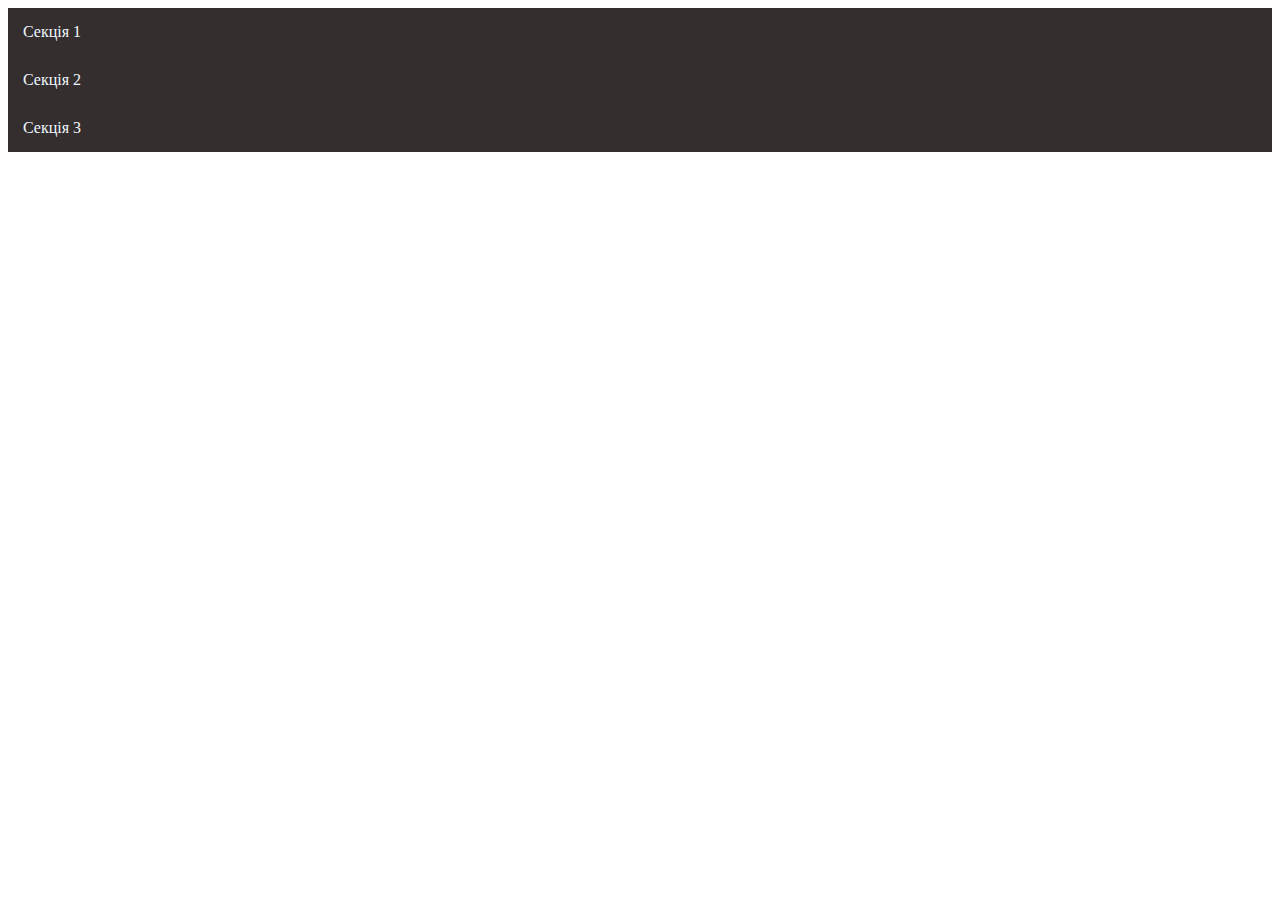
<file: task 1/index.html>
<!DOCTYPE html>
<html lang="en">

<head>
    <meta charset="UTF-8">
    <meta name="viewport" content="width=device-width, initial-scale=1.0">
    <title>Task 1</title>
    <link rel="stylesheet" href="style.css">
</head>

<body>
    <label>Секція 1<input type="radio" name="section">
        <p>Вміст секції 1</p>
    </label>

    <label>Секція 2<input type="radio" name="section">
        <p>Вміст секції 2</p>
    </label>

    <label>Секція 3<input type="radio" name="section">
        <p>Вміст секції 3</p>
    </label>
</body>

</html>
</file>
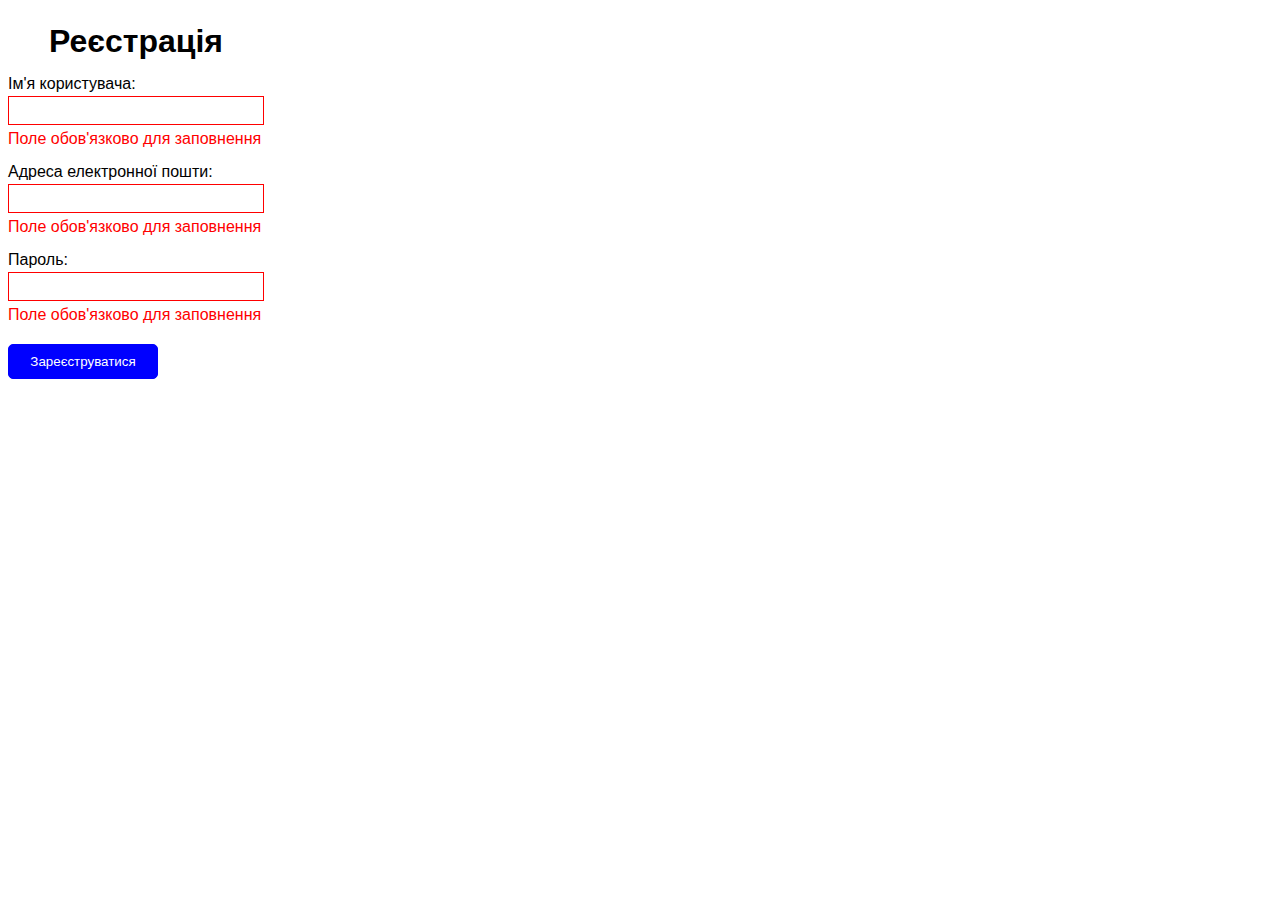
<file: task 2/index.html>
<!DOCTYPE html>
<html lang="en">

<head>
    <meta charset="UTF-8">
    <meta name="viewport" content="width=device-width, initial-scale=1.0">
    <title>Task 2</title>
    <link rel="stylesheet" href="style.css">
</head>

<body>

    <form class="main">
        <h1>Реєстрація</h1>

        <div>
            <label for="name">Ім'я користувача:</label>
            <input type="text" required id="name">
            <p></p>
        </div>
        <div>
            <label for="name">Адреса електронної пошти:</label>
            <input type="email" required id="name">
            <p></p>
        </div>
        <div>
            <label for="name">Пароль:</label>
            <input type="password" required id="name">
            <p></p>
        </div>
        <input type="submit" value="Зареєструватися" class="button">
    </form>
</body>

</html>
</file>
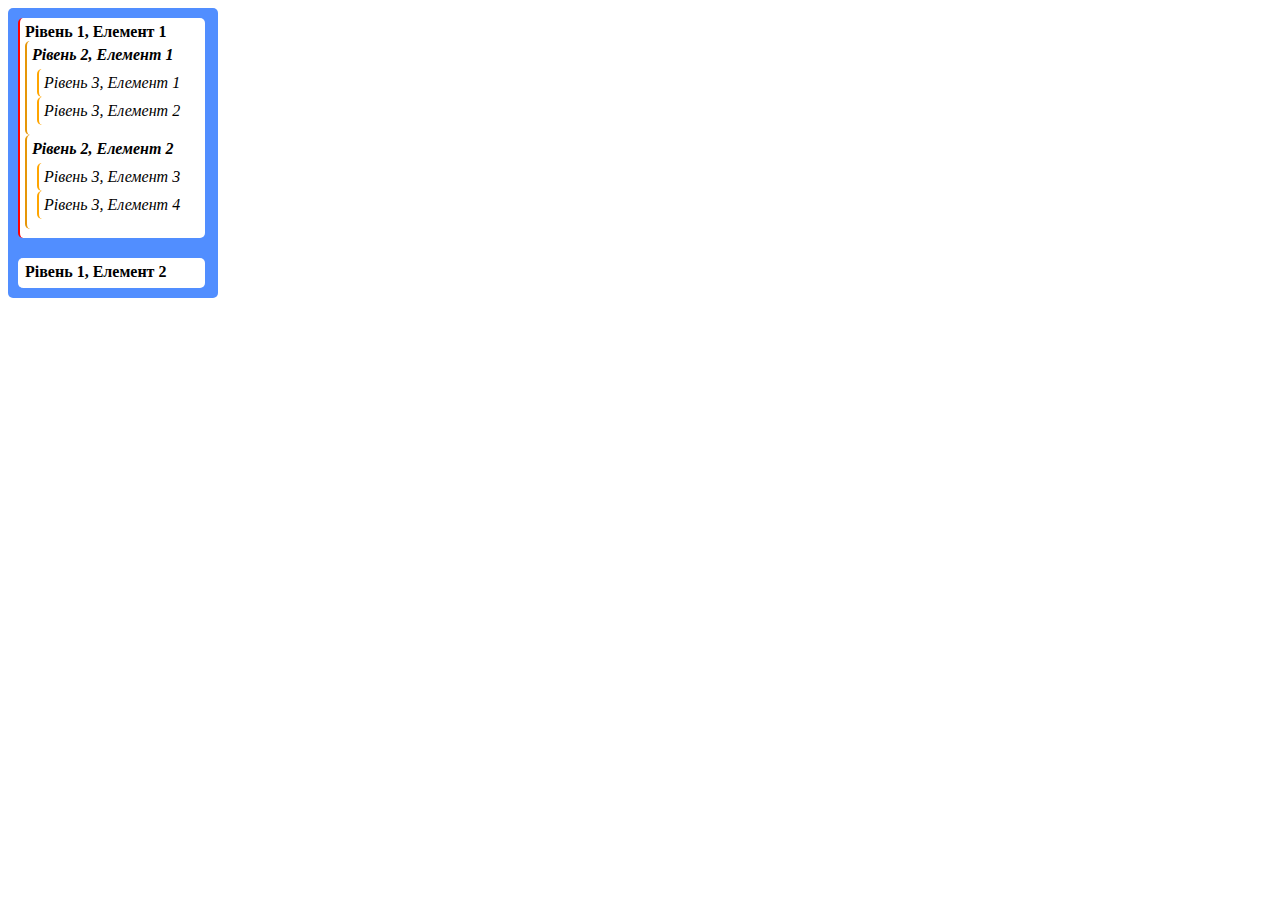
<file: task 3/index.html>
<!DOCTYPE html>
<html lang="en">

<head>

    <meta charset="UTF-8">
    <meta name="viewport" content="width=device-width, initial-scale=1.0">
    <link rel="stylesheet" href="style.css">
    <title>Task 3</title>

</head>

<body>
    <div>
        <ul>

            <li>Рівень 1, Елемент 1</li>
            
            <ul>

                <li>Рівень 2, Елемент 1</li>

                <ul>

                    <li>Рівень 3, Елемент 1</li>
                    <li>Рівень 3, Елемент 2</li>

                </ul>

            </ul>

            <ul>

                <li>Рівень 2, Елемент 2</li>

                <ul>

                    <li>Рівень 3, Елемент 3</li>
                    <li>Рівень 3, Елемент 4</li>

                </ul>


            </ul>

        </ul>

        <ul>
            <li>Рівень 1, Елемент 2</li>

        </ul>

    </div>
</body>

</html>
</file>
<file: task 1/style.css>
input[type="radio"] {
    display: none;
}

label {
    display: block;
    background-color: #352e2e;
    color: aliceblue;
    cursor: pointer;
    padding: 15px;
    transition: background-color 0.3s ease-in-out;
}

label:hover {
    background-color: #423737;
}

p {
    display: none;
}

label>input[type="radio"]:checked + p{
    display: block;
}
</file>
<file: task 2/style.css>
body {
    display: flex;
    font-family: sans-serif;
    width: 100%;
    height: 100%;
}

form .main {
    height: 500px;
    width: 300px;

    margin: 10 10 10 10;
    padding: 5 5 5 5;


    display: flex;
    flex-direction: column;
    align-items: center; /* Центрування вмісту вертикально */

}

h1 {
    text-align: center;
    margin-top: 15px;
    margin-bottom: 15px;
}

form>div {
    margin-top: 7px;
    margin-bottom: 15px;
}

label {
    display: block;
    margin-top: 3px;
    margin-bottom: 3px;
}

input {
    height: 25px;
    width: 250px;

    border-style: solid;
    border-width: 1.5px;
    border-color: lime;
}

input:invalid {
    border-color: red;
}

input:focus {
    outline: none;
    border-style: solid;
    border-color: blue;
}

p {
    margin-block: 5px;
}

input:invalid + p::before {
    content: "Поле обов'язково для заповнення";
    color: red;
}

.button {
    height: 35px;
    width: 150px;
    
    margin-block: 5px;

    color: white;
    border-color: blue;
    border-radius: 5px;
    background-color: blue;
}
</file>
<file: task 3/style.css>
div {
    display: flex;

    flex-direction: column;

    height: 290px;
    width: 210px;

    background-color: rgb(81, 142, 255);
    border-radius: 5px;
}

ul {
    list-style: none;
}

div>ul {
    display: block;

    margin: 10px;

    padding: 5px;

    height: 210px;
    width: 175px;

    background-color: white;

    border-left-style: solid;
    border-color: red;
    border-radius: 5px;
    border-width: 2px;
}

div>ul>li:hover,
div>ul>li + ul>li:hover,
div>ul>li + ul>li + ul>li:hover,
div>ul>li + ul + ul>li:hover,
div>ul>li + ul + ul>li + ul>li:hover,
div>ul + ul>li:hover {

    background-color: rgb(214, 203, 203);
    border-radius: 8px;

}

div>ul>li,
div>ul + ul>li {

    font-weight: bolder;

}

div>ul>li + ul,
div>ul>li + ul + ul {
    padding: 5px;

    border-left-style: solid;
    border-color: rgb(230, 150, 8);

    border-radius: 5px;
    border-width: 2px;
}

div>ul>li + ul>li,
div>ul>li + ul + ul>li {

    font-weight: bolder;
    font-style: italic;

}

div>ul>li + ul>li + ul,
div>ul>li + ul + ul>li + ul {

    padding: 5px;
    
}

div>ul>li + ul>li + ul>li,
div>ul>li + ul + ul>li + ul>li {

    font-style: italic;

    padding: 5px;

    border-left-style: solid;
    border-color: orange;
    border-radius: 5px;
    border-width: 2px;
}

div>ul + ul {

    height: 20px;
    border-color: white;
    
}
</file>
